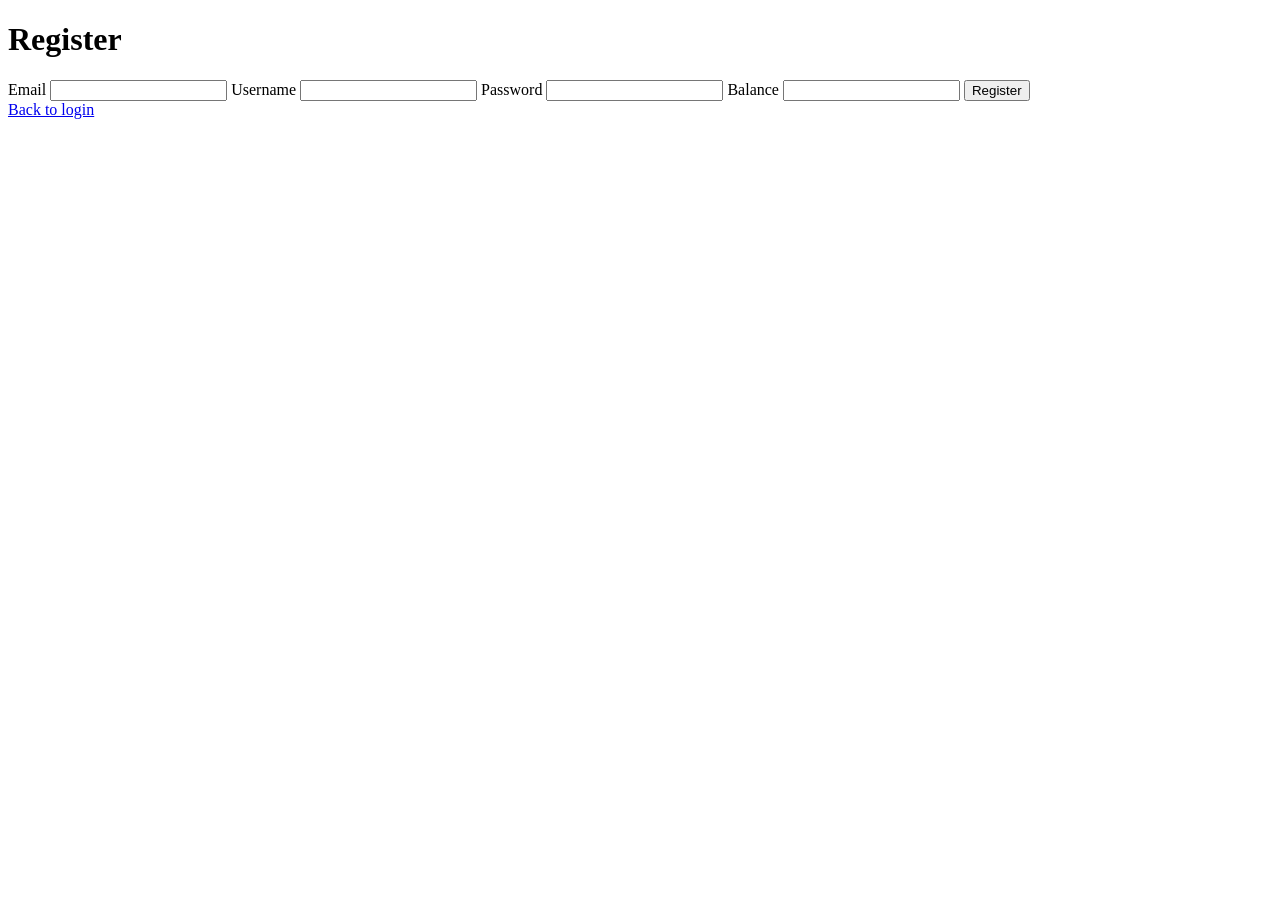
<file: src/main/resources/templates/registerUser.html>
<!DOCTYPE html>
<html xmlns="http://www.w3.org/1999/xhtml" xmlns:th="http://www.thymeleaf.org">
<head>
    <title>Register</title>
    <meta charset="UTF-8">
</head>
<body>
<h1>Register</h1>

<form method="post" action="/registerUser">
    <label>Email</label>
    <input name="email" required>
    <label>Username</label>
    <input name="username" required>

    <label>Password</label>
    <input name="password" type="password" required>

    <label>Balance</label>
    <input name="balance" required>

    <button type="submit">Register</button>
</form>

<a href="/login">Back to login</a>
</body>
</html>
</file>
